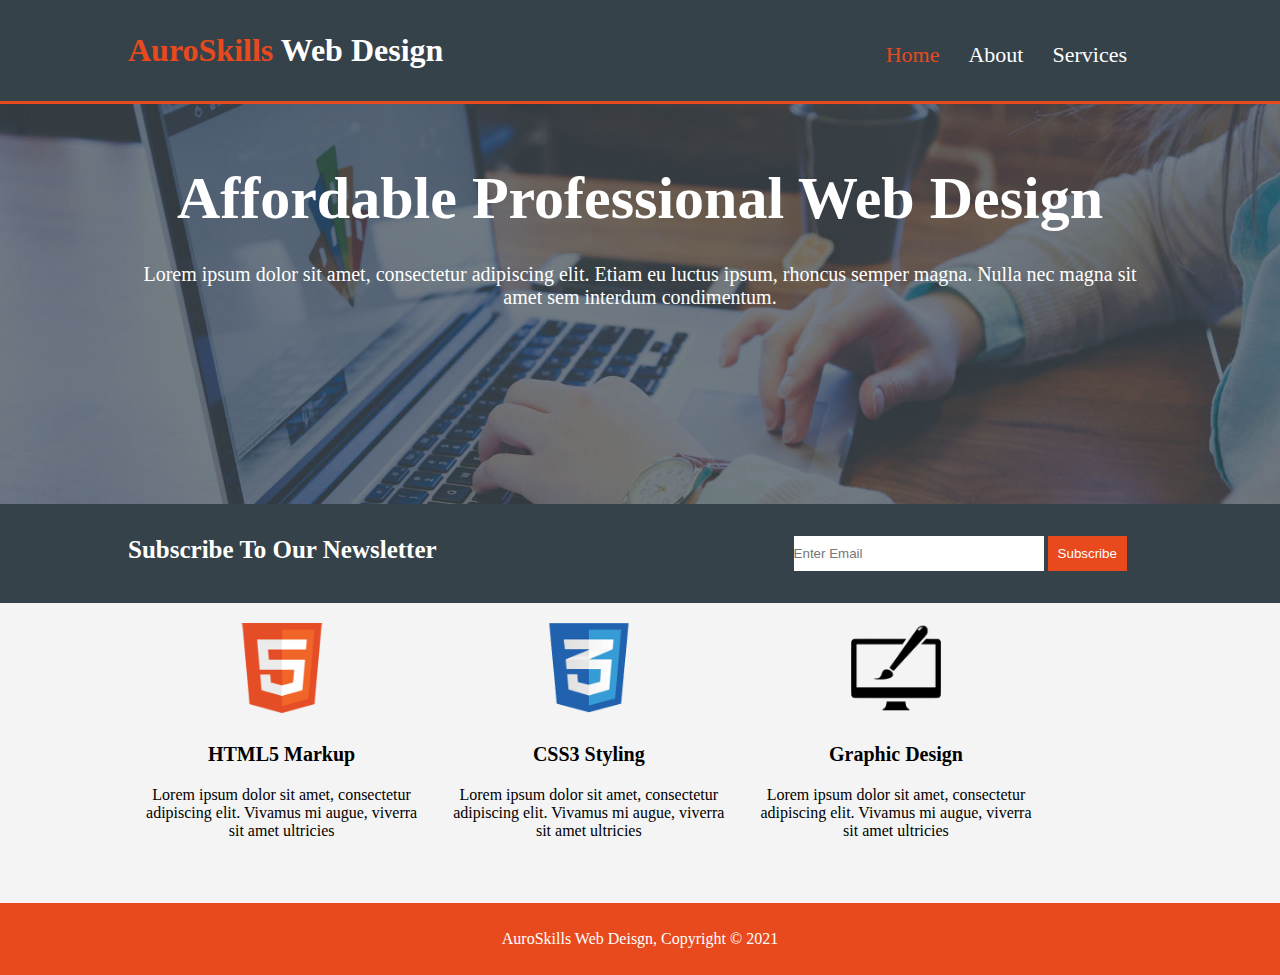
<file: index.html>
<html>
  <head>
    <title>AuroSkills Web Design | Welcome</title>
    <link rel="stylesheet" href="Style.css">
  </head>
  <body>
    <header>
      <div class="container">
        <h1><span id="acme">AuroSkills</span> Web Design</h1>
        <nav>
          <ul>
            <li class="current"><a href="index.html">Home</a></li>
            <li><a href="about.html">About</a></li>
            <li><a href="services.html">Services</a></li>
          </ul>
        </nav>
      </div>
    </header>
    <section class="showcase">
      <div class="container">
        <h1>Affordable Professional Web Design</h1>
        <p>Lorem ipsum dolor sit amet, consectetur adipiscing elit. Etiam eu luctus ipsum, rhoncus semper magna. Nulla nec magna sit amet sem interdum condimentum.</p>
      </div>
    </section>
    <aside class="newsletter">
      <div class="container">
        <p>Subscribe To Our Newsletter</p>
        <form>
          <input for="email" type="email" placeholder="Enter Email">
          <button type="submit" id="email">Subscribe</button>
        </form>
      </div>
    </aside>
    <section class="boxes">
      <div class="container">
        <div class="box">
          <img src="logo_html.png" width="90" height="90" alt="HTML5 Markup Logo">
          <h3>HTML5 Markup</h3>
          <p>Lorem ipsum dolor sit amet, consectetur adipiscing elit. Vivamus mi augue, viverra sit amet ultricies</p>
        </div>
        <div class="box">
          <img src="logo_css.png" width="90" height="90" alt="CSS3 Styling Logo">
          <h3>CSS3 Styling</h3>
          <p>Lorem ipsum dolor sit amet, consectetur adipiscing elit. Vivamus mi augue, viverra sit amet ultricies</p>
        </div>
        <div class="box">
          <img src="logo_brush.png" width="90" height="90" alt="Graphic Design Logo">
          <h3>Graphic Design</h3>
          <p>Lorem ipsum dolor sit amet, consectetur adipiscing elit. Vivamus mi augue, viverra sit amet ultricies</p>
        </div>
      </div>
    </section>
    <div style="clear:both"></div>
    <footer>
      <p>AuroSkills Web Deisgn, Copyright &copy; 2021</p>
    </footer>
  </body>
</html>
</file>
<file: Style.css>
* {
    margin: 0;
    padding: 0;
  }
  .container {
    width: 80%;
    margin:auto;
    overflow:hidden;
  }
  header {
    margin:0;
    padding: 32px 0px;
    color: #ffffff;
    background-color: #35424a;
    border-bottom:#e8491d 3px solid;
  }
  #acme {
    color:#e8491d;
  }
  header h1 {
    float:left;
    font-size: 32px;
    font-weight: bold;
  }
  header nav {
    float: right;
    padding-top: 10px;
  }
  li  {
    display:inline;
    padding-right: 25px;
  }
  li a {
    font-size: 22px;
    color: #ffffff;
    text-decoration: none;
  }
  .current a{
    color:#e8491d;
  }
  a:hover{
    color:#e8491d;
  }
  
  /*ShowCase Area Style*/
  .showcase {
    text-align: center;
    color:#ffffff;
    height: 400px;
    background-image:url(showcase.jpg);
    background-repeat: no-repeat;
    background-position:center;
    background-size: cover;
  }
  .showcase h1 {
    padding: 60px 0 20px 0;
    font-size: 60px;
  }
  .showcase p {
    padding: 10px;
    font-size: 20px;
  }
  .newsletter {
    padding: 32px 0;
    background:#35424a;
    color:#ffffff;
  }
  .newsletter p {
    font-weight: bold;
    font-size: 25px;
    float: left;
    width: 65%;
  }
  input{
    width: 250px;
    border: 0;
    padding: 10px 0px;
  }
  button {
    border: 0;
    padding: 10px;
    color:#ffffff;
    background:#e8491d;
  }
  .boxes {
    background:#f4f4f4;
  }
  .box {
    height: 300px;
    width: 30%;
    float:left;
    text-align: center;
  }
  .box img {
    padding: 20px 0;
  }
  .box h3 {
    font-size: 20px;
    padding: 10px 0;
  }
  .box p {
    padding: 10px 10px;
  }
  #main-col {
    background:#f4f4f4;
  }
  .about {
    float:left;
    width: 65%;
    padding:20px 0px;
  }
  .about h2 {
    font-size: 20px;
    padding: 10px 0px;
  }
  .about p {
    font-size: 17px;
    padding: 10px 0px;
    line-height: 23px;
  }
  #whatwedo {
    margin-top: 15px;
    padding: 25px 10px;
    float: right;
    width: 30%;
    color: #ffffff;
    background-color: #35424a;
  }
  #whatwedo h3 {
    font-size: 20px;
    padding: 15px 10px;
  }
  #whatwedo p {
    line-height: 23px;
    font-size: 17px;
    padding: 10px 10px;
  }
  #whatwedo input {
    width: 300px;
    margin: 5px 0px;
  }
  #button {
    width: 70px;
    margin-top: 10px;
  }
  .services {
    float:left;
    width: 65%;
    padding:20px 0px;
  }
  .services h2 {
    font-size: 21px;
    padding: 10px 0px;
  }
  .serv-list {
    margin-bottom: 5px;
    background:#e6e6e6;
    padding: 20px;
    border: 1px solid darkgray;
  }
  .serv-list h3 {
    font-size: 18px;
    font-weight: bold;
    padding: 15px 0px;
  }
  .serv-list p {
    font-size: 17px;
    padding: 7px 0px;
    line-height: 24px;
  }
  footer {
    padding: 27px;
    text-align: center;
    font-size: 16px;
    background-color:#e8491d;
    color: #ffffff;
  }
  @media(max-width: 768px){
    
    header h1, nav {
      float: none;
      text-align: center;
      width: 100%;
    }
    li {
      padding-right: 10px;
    }
    .showcase h1 {
      padding: 60px 0 20px 0;
      font-size: 35px;
    }
    .showcase p {
      padding: 10px;
    }
    .newsletter p {
      padding: 10px 0px;
      text-align: center;
      font-size: 20px;
      float: none;
      width: 100%;
    }
    input{
      width: 100%;
      margin: 10px 0px;
    }
    button {
      width: 100%;
    }
    .box {
      height: 300px;
      width: 100%;
      float:none;
      text-align: center;
    }
    .about {
      float:none;
      width: 100%;
      padding:20px 0px;
      text-align: center;
    }
    .about p {
      font-size: 16px;
      padding: 10px 10px;
      line-height: 20px;
    }
    #whatwedo {
      text-align: center;
      margin-top: 15px;
      padding: 25px 5px;
      float: none;
      width: 100%;
    }
    #whatwedo input {
      width: 100%;
      margin: 5px 0px;
    }
    #button {
      width: 100%;
      margin-top: 10px;
    }
    .services {
      text-align: center;
      float:none;
      width: 100%;
      padding:20px 0px;
    }
  }
</file>
